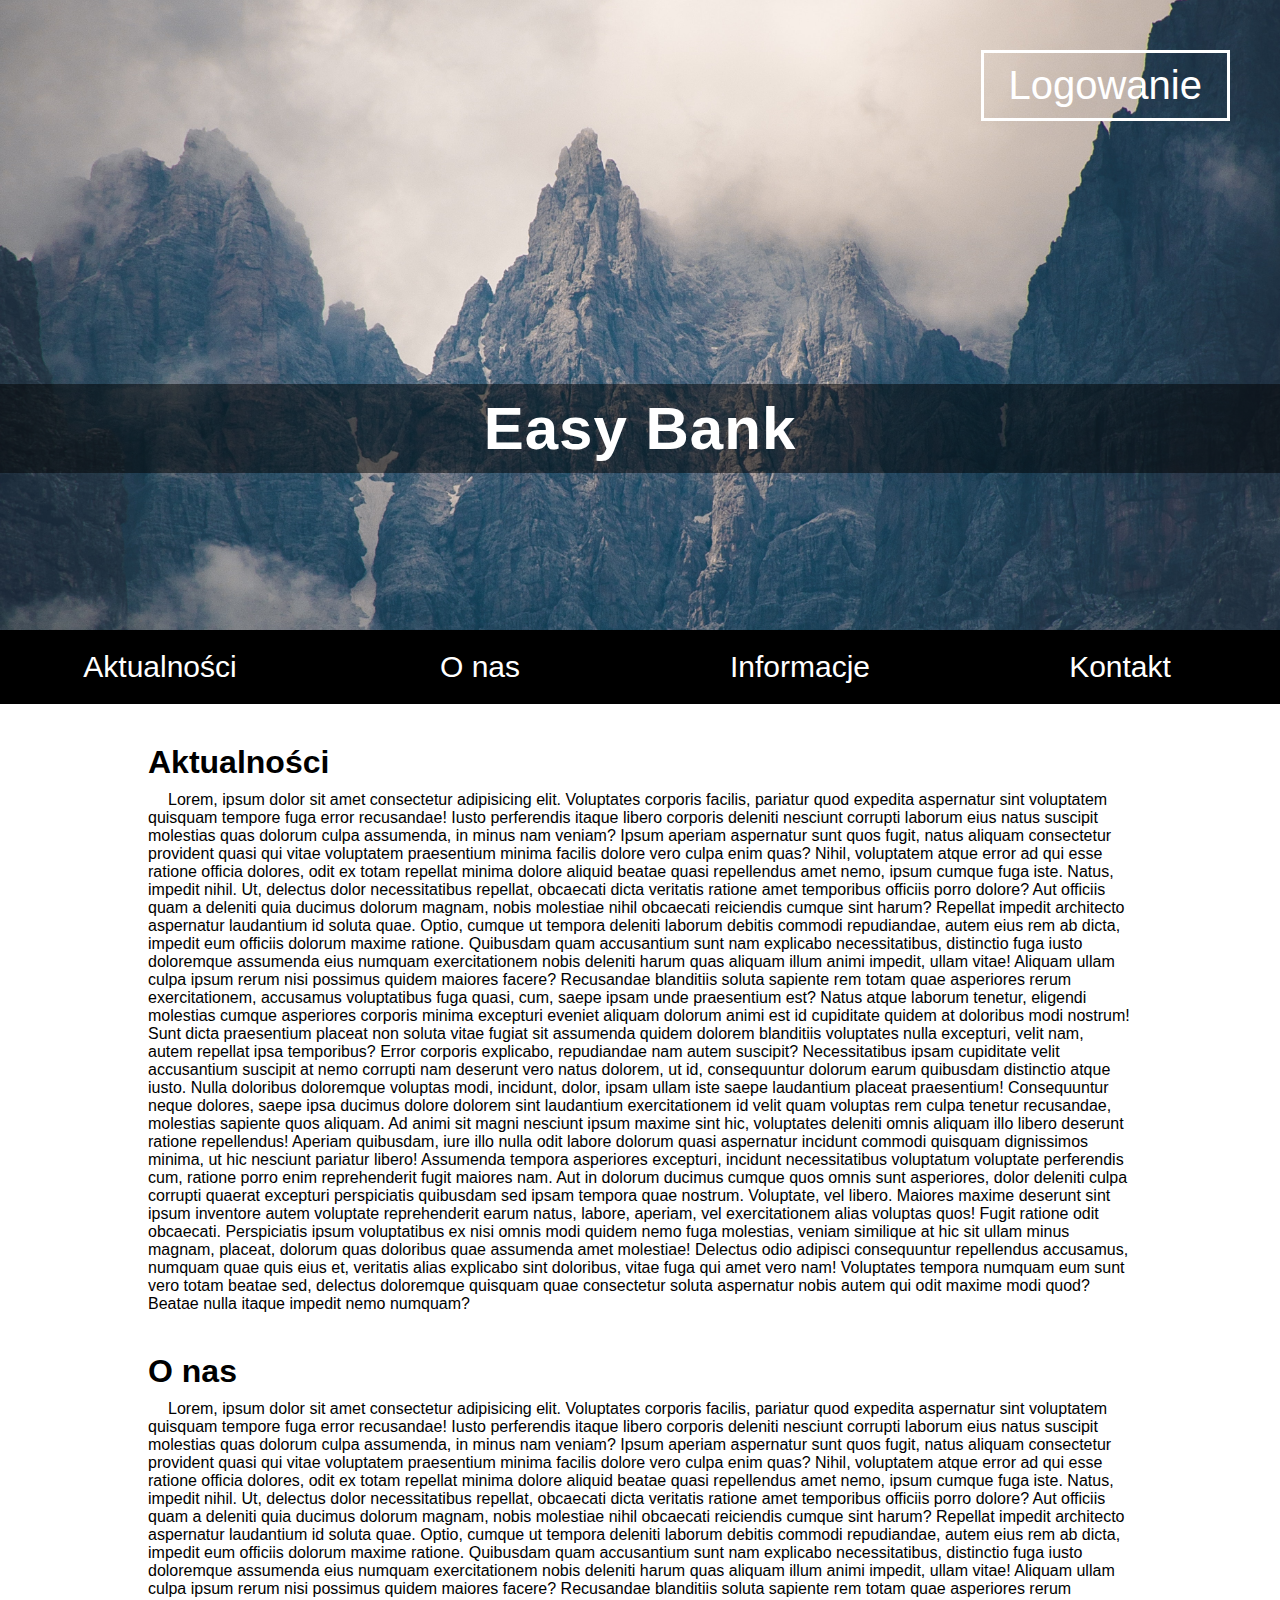
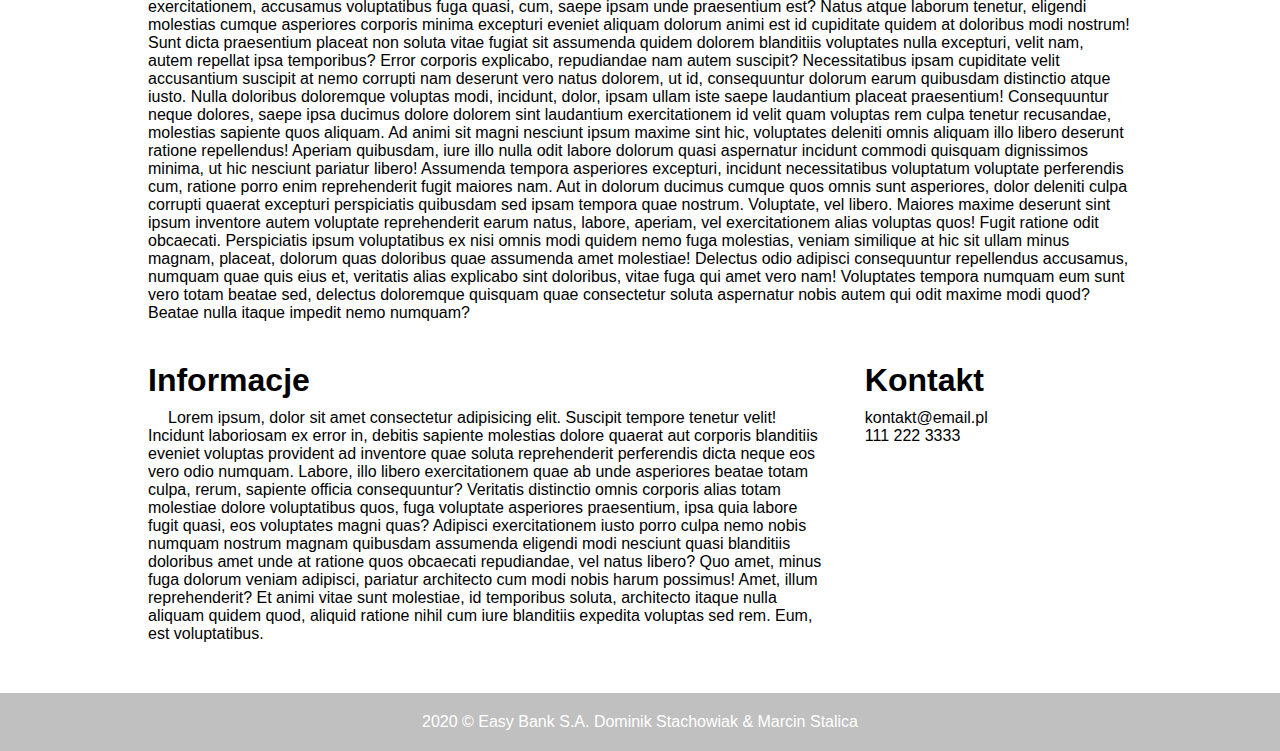
<file: e1 - Projekt banku/index.html>
<!DOCTYPE html>
<html lang="en">
<head>
    <meta charset="UTF-8">
    <title>Easy Bank</title>
    <meta name="viewport" content="width=device-width, initial-scale=1.0">
    <link rel="stylesheet" href="css/style.css">
</head>
<body>
    <header>
        <h1>Easy Bank</h1>
        <a href="logowanie.html">Logowanie</a>
    </header>
    <nav>
        <ul class="clearfix">
            <li>
                <a href="#akt-id">Aktualności</a>
            </li>
            <li>
                <a href="#about-id">O nas</a>
            </li>
            <li>
                <a href="#inf-id">Informacje</a>
            </li>
            <li>
                <a href="#contact-id">Kontakt</a>
            </li>
        </ul>
    </nav>
    <div class="clearfix">
        <main>
            <article id="akt-id" class="akt">
                <h1>Aktualności</h1>
                <p>Lorem, ipsum dolor sit amet consectetur adipisicing elit. Voluptates corporis facilis, pariatur quod expedita aspernatur sint voluptatem quisquam tempore fuga error recusandae! Iusto perferendis itaque libero corporis deleniti nesciunt corrupti laborum eius natus suscipit molestias quas dolorum culpa assumenda, in minus nam veniam? Ipsum aperiam aspernatur sunt quos fugit, natus aliquam consectetur provident quasi qui vitae voluptatem praesentium minima facilis dolore vero culpa enim quas? Nihil, voluptatem atque error ad qui esse ratione officia dolores, odit ex totam repellat minima dolore aliquid beatae quasi repellendus amet nemo, ipsum cumque fuga iste. Natus, impedit nihil. Ut, delectus dolor necessitatibus repellat, obcaecati dicta veritatis ratione amet temporibus officiis porro dolore? Aut officiis quam a deleniti quia ducimus dolorum magnam, nobis molestiae nihil obcaecati reiciendis cumque sint harum? Repellat impedit architecto aspernatur laudantium id soluta quae. Optio, cumque ut tempora deleniti laborum debitis commodi repudiandae, autem eius rem ab dicta, impedit eum officiis dolorum maxime ratione. Quibusdam quam accusantium sunt nam explicabo necessitatibus, distinctio fuga iusto doloremque assumenda eius numquam exercitationem nobis deleniti harum quas aliquam illum animi impedit, ullam vitae! Aliquam ullam culpa ipsum rerum nisi possimus quidem maiores facere? Recusandae blanditiis soluta sapiente rem totam quae asperiores rerum exercitationem, accusamus voluptatibus fuga quasi, cum, saepe ipsam unde praesentium est? Natus atque laborum tenetur, eligendi molestias cumque asperiores corporis minima excepturi eveniet aliquam dolorum animi est id cupiditate quidem at doloribus modi nostrum! Sunt dicta praesentium placeat non soluta vitae fugiat sit assumenda quidem dolorem blanditiis voluptates nulla excepturi, velit nam, autem repellat ipsa temporibus? Error corporis explicabo, repudiandae nam autem suscipit? Necessitatibus ipsam cupiditate velit accusantium suscipit at nemo corrupti nam deserunt vero natus dolorem, ut id, consequuntur dolorum earum quibusdam distinctio atque iusto. Nulla doloribus doloremque voluptas modi, incidunt, dolor, ipsam ullam iste saepe laudantium placeat praesentium! Consequuntur neque dolores, saepe ipsa ducimus dolore dolorem sint laudantium exercitationem id velit quam voluptas rem culpa tenetur recusandae, molestias sapiente quos aliquam. Ad animi sit magni nesciunt ipsum maxime sint hic, voluptates deleniti omnis aliquam illo libero deserunt ratione repellendus! Aperiam quibusdam, iure illo nulla odit labore dolorum quasi aspernatur incidunt commodi quisquam dignissimos minima, ut hic nesciunt pariatur libero! Assumenda tempora asperiores excepturi, incidunt necessitatibus voluptatum voluptate perferendis cum, ratione porro enim reprehenderit fugit maiores nam. Aut in dolorum ducimus cumque quos omnis sunt asperiores, dolor deleniti culpa corrupti quaerat excepturi perspiciatis quibusdam sed ipsam tempora quae nostrum. Voluptate, vel libero. Maiores maxime deserunt sint ipsum inventore autem voluptate reprehenderit earum natus, labore, aperiam, vel exercitationem alias voluptas quos! Fugit ratione odit obcaecati. Perspiciatis ipsum voluptatibus ex nisi omnis modi quidem nemo fuga molestias, veniam similique at hic sit ullam minus magnam, placeat, dolorum quas doloribus quae assumenda amet molestiae! Delectus odio adipisci consequuntur repellendus accusamus, numquam quae quis eius et, veritatis alias explicabo sint doloribus, vitae fuga qui amet vero nam! Voluptates tempora numquam eum sunt vero totam beatae sed, delectus doloremque quisquam quae consectetur soluta aspernatur nobis autem qui odit maxime modi quod? Beatae nulla itaque impedit nemo numquam?</p>
            </article>
            <article id="about-id" class="about">
                <h1>O nas</h1>
                <p>Lorem, ipsum dolor sit amet consectetur adipisicing elit. Voluptates corporis facilis, pariatur quod expedita aspernatur sint voluptatem quisquam tempore fuga error recusandae! Iusto perferendis itaque libero corporis deleniti nesciunt corrupti laborum eius natus suscipit molestias quas dolorum culpa assumenda, in minus nam veniam? Ipsum aperiam aspernatur sunt quos fugit, natus aliquam consectetur provident quasi qui vitae voluptatem praesentium minima facilis dolore vero culpa enim quas? Nihil, voluptatem atque error ad qui esse ratione officia dolores, odit ex totam repellat minima dolore aliquid beatae quasi repellendus amet nemo, ipsum cumque fuga iste. Natus, impedit nihil. Ut, delectus dolor necessitatibus repellat, obcaecati dicta veritatis ratione amet temporibus officiis porro dolore? Aut officiis quam a deleniti quia ducimus dolorum magnam, nobis molestiae nihil obcaecati reiciendis cumque sint harum? Repellat impedit architecto aspernatur laudantium id soluta quae. Optio, cumque ut tempora deleniti laborum debitis commodi repudiandae, autem eius rem ab dicta, impedit eum officiis dolorum maxime ratione. Quibusdam quam accusantium sunt nam explicabo necessitatibus, distinctio fuga iusto doloremque assumenda eius numquam exercitationem nobis deleniti harum quas aliquam illum animi impedit, ullam vitae! Aliquam ullam culpa ipsum rerum nisi possimus quidem maiores facere? Recusandae blanditiis soluta sapiente rem totam quae asperiores rerum exercitationem, accusamus voluptatibus fuga quasi, cum, saepe ipsam unde praesentium est? Natus atque laborum tenetur, eligendi molestias cumque asperiores corporis minima excepturi eveniet aliquam dolorum animi est id cupiditate quidem at doloribus modi nostrum! Sunt dicta praesentium placeat non soluta vitae fugiat sit assumenda quidem dolorem blanditiis voluptates nulla excepturi, velit nam, autem repellat ipsa temporibus? Error corporis explicabo, repudiandae nam autem suscipit? Necessitatibus ipsam cupiditate velit accusantium suscipit at nemo corrupti nam deserunt vero natus dolorem, ut id, consequuntur dolorum earum quibusdam distinctio atque iusto. Nulla doloribus doloremque voluptas modi, incidunt, dolor, ipsam ullam iste saepe laudantium placeat praesentium! Consequuntur neque dolores, saepe ipsa ducimus dolore dolorem sint laudantium exercitationem id velit quam voluptas rem culpa tenetur recusandae, molestias sapiente quos aliquam. Ad animi sit magni nesciunt ipsum maxime sint hic, voluptates deleniti omnis aliquam illo libero deserunt ratione repellendus! Aperiam quibusdam, iure illo nulla odit labore dolorum quasi aspernatur incidunt commodi quisquam dignissimos minima, ut hic nesciunt pariatur libero! Assumenda tempora asperiores excepturi, incidunt necessitatibus voluptatum voluptate perferendis cum, ratione porro enim reprehenderit fugit maiores nam. Aut in dolorum ducimus cumque quos omnis sunt asperiores, dolor deleniti culpa corrupti quaerat excepturi perspiciatis quibusdam sed ipsam tempora quae nostrum. Voluptate, vel libero. Maiores maxime deserunt sint ipsum inventore autem voluptate reprehenderit earum natus, labore, aperiam, vel exercitationem alias voluptas quos! Fugit ratione odit obcaecati. Perspiciatis ipsum voluptatibus ex nisi omnis modi quidem nemo fuga molestias, veniam similique at hic sit ullam minus magnam, placeat, dolorum quas doloribus quae assumenda amet molestiae! Delectus odio adipisci consequuntur repellendus accusamus, numquam quae quis eius et, veritatis alias explicabo sint doloribus, vitae fuga qui amet vero nam! Voluptates tempora numquam eum sunt vero totam beatae sed, delectus doloremque quisquam quae consectetur soluta aspernatur nobis autem qui odit maxime modi quod? Beatae nulla itaque impedit nemo numquam?</p>
            </article>
            <article id="inf-id" class="inf">
                <h1>Informacje</h1>
                <p>Lorem ipsum, dolor sit amet consectetur adipisicing elit. Suscipit tempore tenetur velit! Incidunt laboriosam ex error in, debitis sapiente molestias dolore quaerat aut corporis blanditiis eveniet voluptas provident ad inventore quae soluta reprehenderit perferendis dicta neque eos vero odio numquam. Labore, illo libero exercitationem quae ab unde asperiores beatae totam culpa, rerum, sapiente officia consequuntur? Veritatis distinctio omnis corporis alias totam molestiae dolore voluptatibus quos, fuga voluptate asperiores praesentium, ipsa quia labore fugit quasi, eos voluptates magni quas? Adipisci exercitationem iusto porro culpa nemo nobis numquam nostrum magnam quibusdam assumenda eligendi modi nesciunt quasi blanditiis doloribus amet unde at ratione quos obcaecati repudiandae, vel natus libero? Quo amet, minus fuga dolorum veniam adipisci, pariatur architecto cum modi nobis harum possimus! Amet, illum reprehenderit? Et animi vitae sunt molestiae, id temporibus soluta, architecto itaque nulla aliquam quidem quod, aliquid ratione nihil cum iure blanditiis expedita voluptas sed rem. Eum, est voluptatibus.</p>
            </article>
            <article id="contact-id" class="contact">
                <h1 class="contact-title">Kontakt</h1>
                <ul>
                    <li>
                        kontakt@email.pl</li>
                    <li>111 222 3333</li>
                </ul>
            </article>
        </main>
    </div>
    <footer>
        2020 &copy; Easy Bank S.A. Dominik Stachowiak & Marcin Stalica
    </footer>
</body>
</html>
</file>
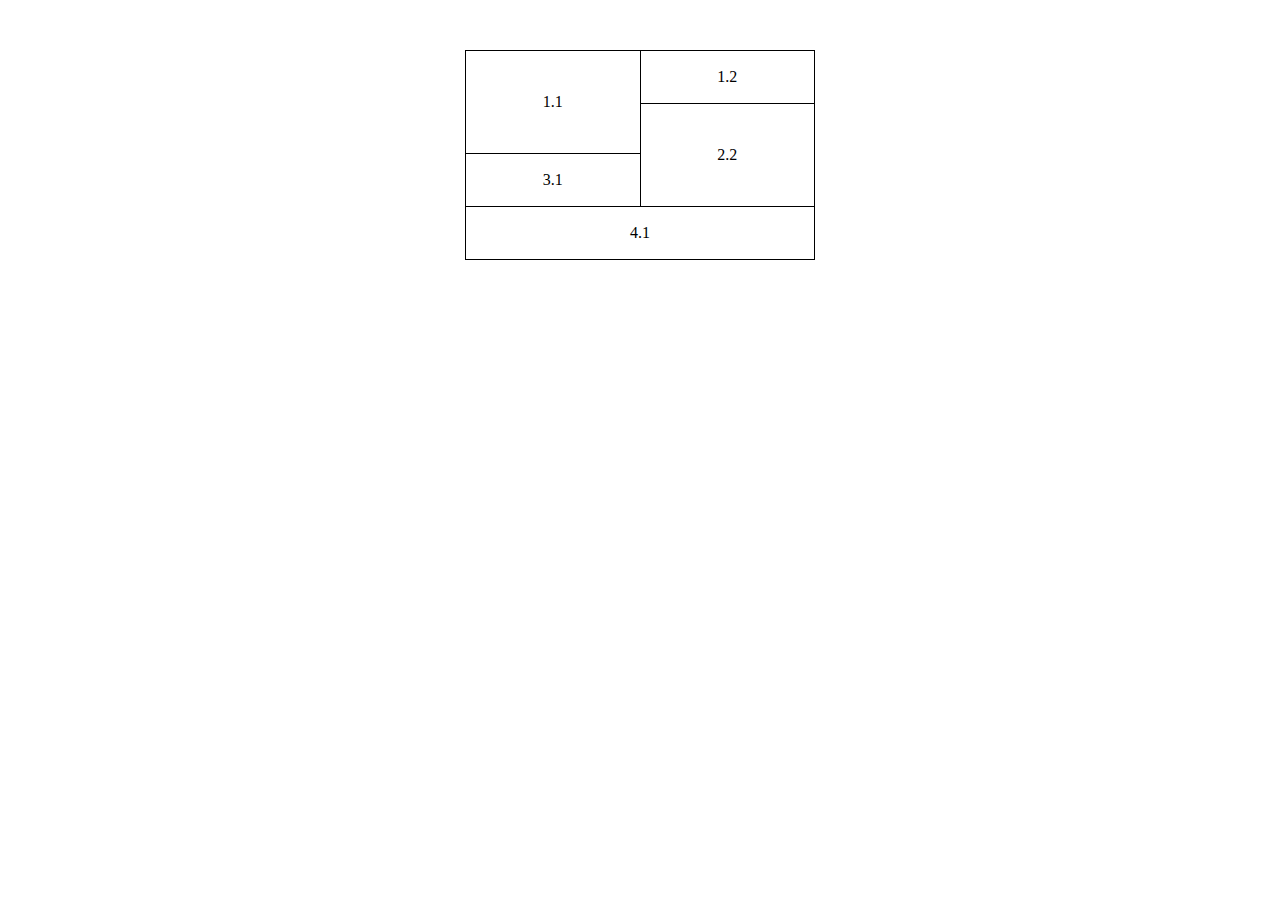
<file: e2 - tabela.html>
<!DOCTYPE html>
<html lang="en">
<head>
    <meta charset="UTF-8">
    <meta name="viewport" content="width=device-width, initial-scale=1.0">
    <title>Tabela</title>
    <style>
        table, tr, td{
            border: 1px solid black;
            border-collapse: collapse;
            width: 350px;
            height: 50px;
            text-align: center;
            margin-top: 50px;
            margin-left: auto;
            margin-right: auto;
        }
    </style>
</head>
<body>
    <table>
        <tr>
            <td rowspan="2">1.1</td>
            <td>1.2</td>
        </tr>
        <tr>
            <td rowspan="2">2.2</td>
        </tr>
        <tr>
            <td>3.1</td>
        </tr>
        <tr>
            <td colspan="2">4.1</td>
        </tr>
    </table>
</body>
</html>
</file>
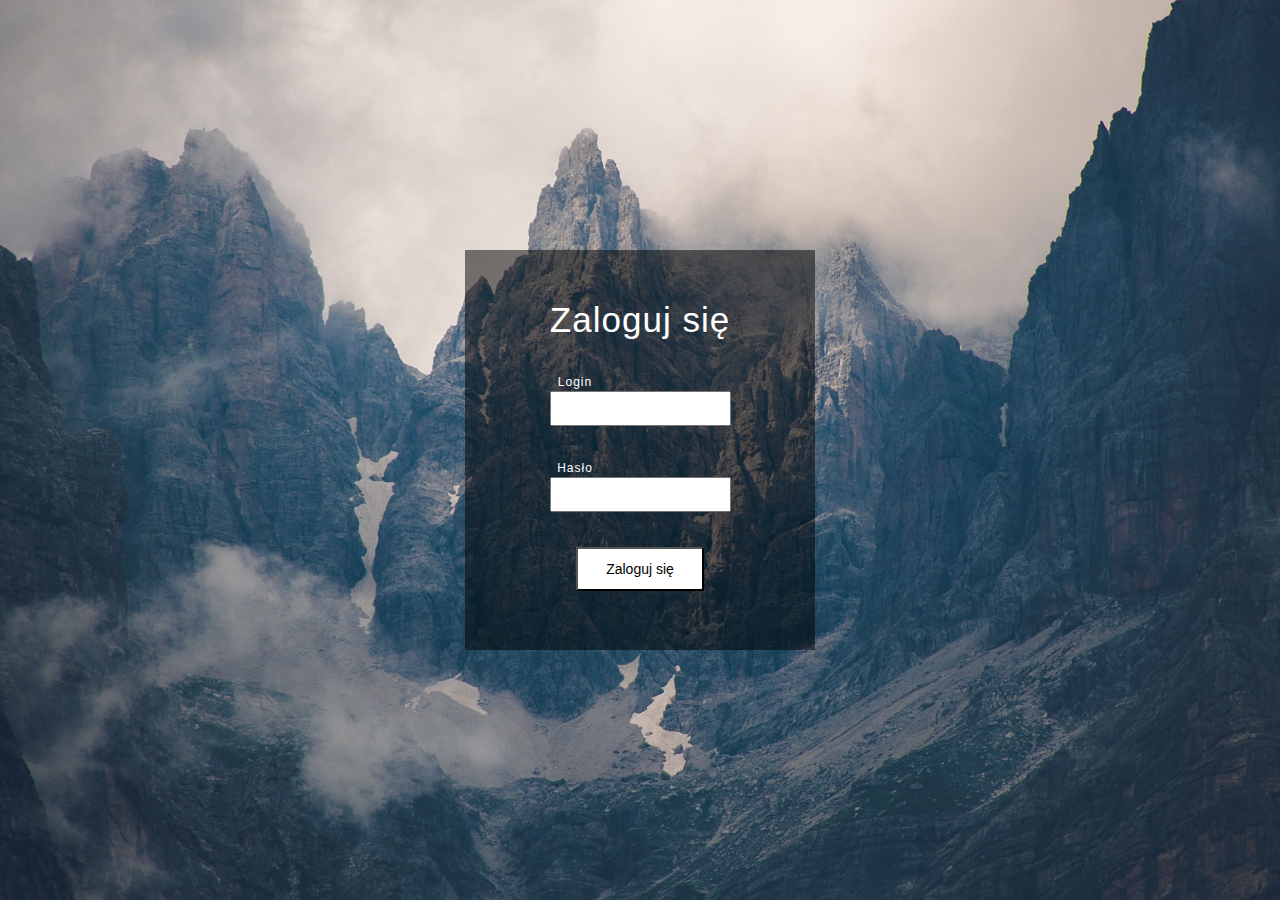
<file: e1 - Projekt banku/logowanie.html>
<!DOCTYPE html>
<html lang="en">
<head>
    <title>Easy Bank - Logowanie</title>
    <meta charset="UTF-8">
    <meta name="viewport" content="width=device-width, initial-scale=1.0">
    <link rel="stylesheet" href="css/log_style.css">
</head>
<body>
    <main>
        <div class="title">Zaloguj się</div>
            <section class="subtitle1">Login</section>
            <p><input type="text" name="name" class="place"></p>
            <section class="subtitle2">Hasło</section>
            <p><input type="password" name="pass" class="place"></p>
            <input type="submit" value="Zaloguj się" class="button"></input>
    </main>
</body>
</html>
</file>
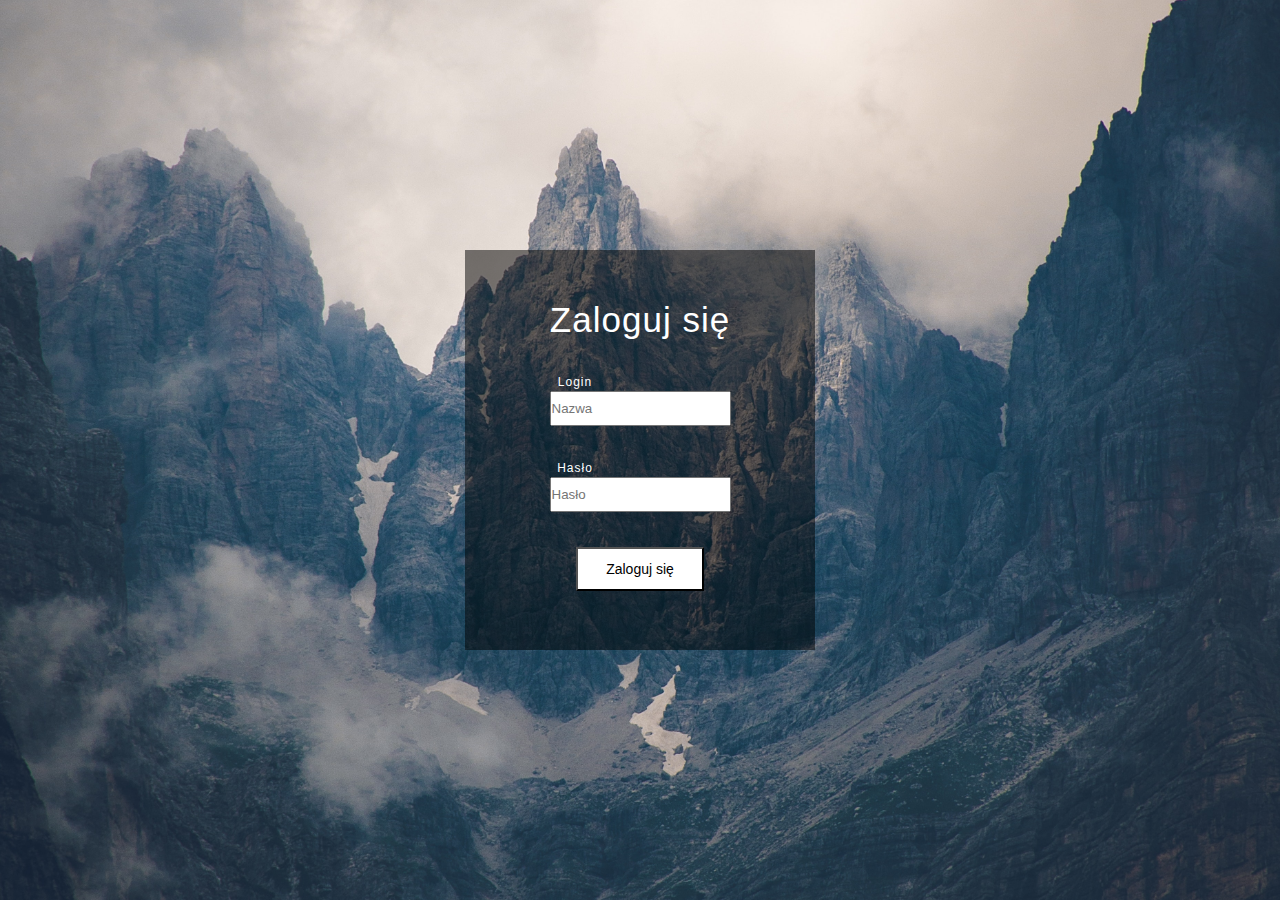
<file: Projekt banku/logowanie.html>
<!DOCTYPE html>
<html lang="en">
<head>
    <title>Easy Bank - Logowanie</title>
    <meta charset="UTF-8">
    <meta name="viewport" content="width=device-width, initial-scale=1.0">
    <link rel="stylesheet" href="css/log_style.css">
</head>
<body>
    <main>
        <div class="title">Zaloguj się</div>
            <section class="subtitle1">Login</section>
            <p><input type="text" name="name" placeholder="Nazwa" class="place"></p>
            <section class="subtitle2">Hasło</section>
            <p><input type="password" name="pass" placeholder="Hasło" class="place"></p>
            <input type="submit" value="Zaloguj się" class="button"></input>
    </main>
</body>
</html>
</file>
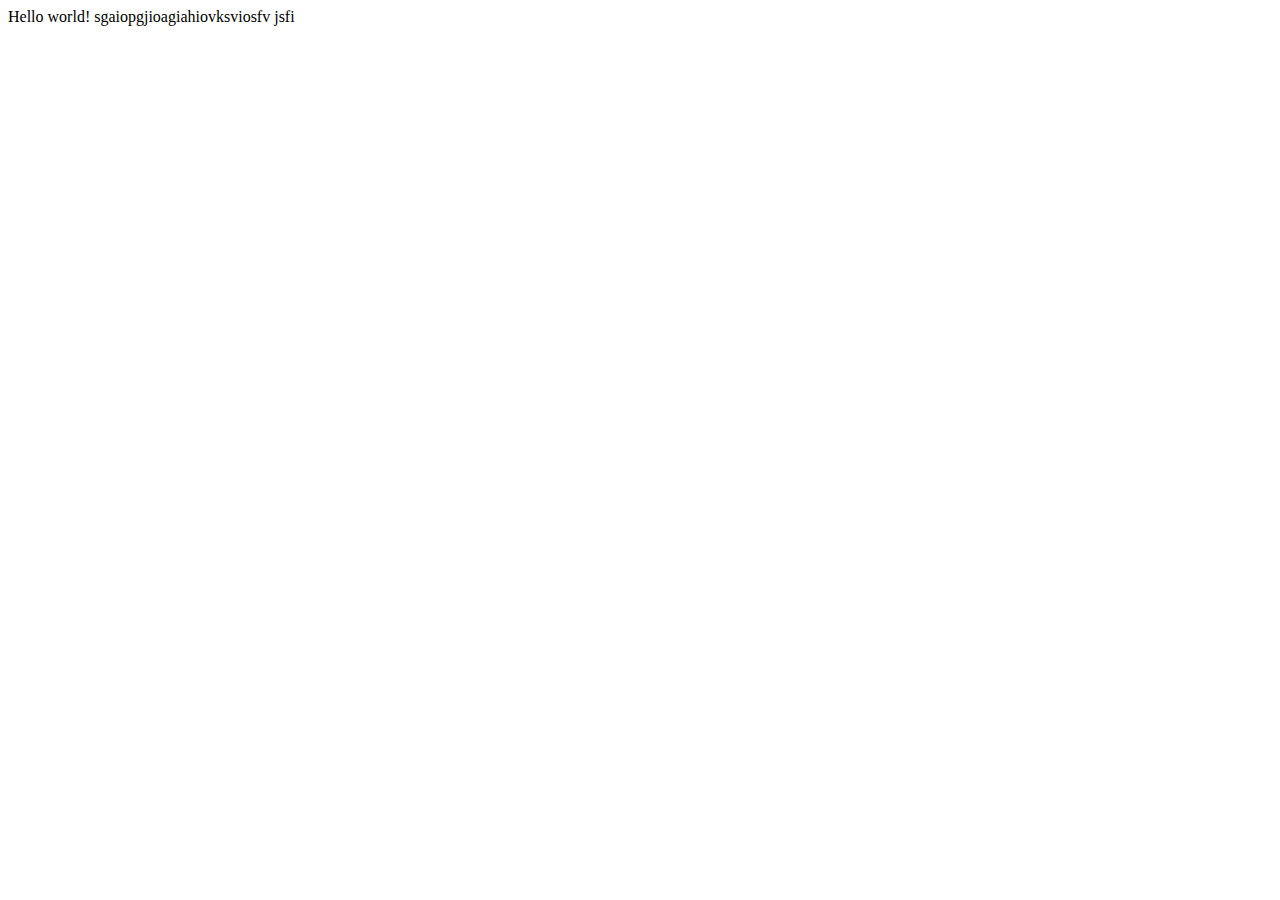
<file: zajecia/nowy.html>
<!DOCTYPE html>
<html lang="en">
<head>
    <meta charset="UTF-8">
    <meta name="viewport" content="width=device-width, initial-scale=1.0">
    <title>Document</title>
</head>
<body>
    Hello world!
    sgaiopgjioagiahiovksviosfv jsfi
</body>
</html>
</file>
<file: e1 - Projekt banku/css/style.css>
/* Resetowanie standardowych ustawień css */
*{
    margin: 0;
    padding: 0;
    box-sizing: border-box;
}
body{
    font-family: Arial, sans-serif;
}
header{
    height: 70vh;
    background-image: url(../img/m1.jpg);
    background-attachment: fixed;
    background-position: center;
    background-repeat: no-repeat;
    background-size: cover;
    position: relative;
}
/* Ustawienie position: absolute dla wszystkich obiektów w headerze */
header>*{
    position: absolute;
}
header h1{
    font-size: 60px;
    background-color: rgba(0, 0, 0, .5);
    bottom: 25%;
    width: 100%;
    text-align: center;
    color: white;
    letter-spacing: 1px;
    padding: 10px;
}
header a{
    top: 50px;
    right: 50px;
    font-size: 40px;
    padding: 10px 25px;
    background-color: transparent;
    color: white;
    border: 3px solid white;
    text-decoration: none;
    transition: 0.4s;
}
header a:hover{
    background-color: rgba(0, 0, 0, .6)
}
/* Ogólna klasa do czyszczenia floatów */
.clearfix::after{
    content: "";
    display: block;
    clear: both;
}
nav{
    background-color: black;
}
nav ul{
    list-style: none;
}
nav ul li{
    float: left;
    width: 25%;
    text-align: center;
}

nav ul li a{
    font-size: 30px;
    color: white;
    display: block;
    padding: 20px;
    text-decoration: none;
    transition: 0.6s;
}
nav ul li a:hover{
    background-color: gray;
}
main{
    margin: 20px;
    padding: left;
    width: 80%;
    margin-left: auto;
    margin-right: auto;
}
article{
    padding: 20px;
}
article p{
    margin-top: 10px;
    text-indent: 20px;
}
article.inf{
    width: 70%;
    float: left;
}
article.contact{
    width: 30%;
    float: left;
}
article.contact ul{
    list-style: none;
    margin-top: 10px;
}
footer{
    background-color: silver;
    color: white;
    text-align: center;
    padding: 20px;
    margin-top: 30px;
}
</file>
<file: e1 - Projekt banku/css/log_style.css>
/* Resetowanie standardowych ustawień css */
*{
    margin: 0;
    padding: 0;
    box-sizing: border-box;
}
body{
    background-image: url(../img/m1.jpg);
    background-attachment: fixed;
    background-position: center;
    background-repeat: no-repeat;
    background-size: cover;
    font-family: Arial, sans-serif;
}
main{
    position: absolute;
    font-size: 20px;
    background-color: rgba(0, 0, 0, .5);
    top: 50%;
    left: 50%;
    width: 350px;
    height: 400px;
    margin-top: -200px;
    margin-left: -175px;
    text-align: center;
    color: white;
    letter-spacing: 1px;
    padding-top: 50px;
}
main .title{
    margin-bottom: 25px;
    font-size: 35px;
}
.subtitle1{
    margin-top: 35px;
    margin-right: 130px;
    margin-bottom: 2px;
    font-size: 12px;
}
.subtitle2{
    margin-top: 35px;
    margin-bottom: 2px;
    margin-right: 130px;
    font-size: 12px;
}
.place{
    height: 35px;
}
.button {
    margin-top: 35px;
    display: inline-block;
    text-align: center;
    font-size: 14px;
    vertical-align: middle;
    padding: 12px 28px;
    border-radius: 0px;
    background: white;
    color: black;
    text-decoration: none;
    font-weight: 500;
}
</file>
<file: Projekt banku/css/log_style.css>
/* Resetowanie standardowych ustawień css */
*{
    margin: 0;
    padding: 0;
    box-sizing: border-box;
}
body{
    background-image: url(../img/m1.jpg);
    background-attachment: fixed;
    background-position: center;
    background-repeat: no-repeat;
    background-size: cover;
    font-family: Arial, sans-serif;
}
main{
    position: absolute;
    font-size: 20px;
    background-color: rgba(0, 0, 0, .5);
    top: 50%;
    left: 50%;
    width: 350px;
    height: 400px;
    margin-top: -200px;
    margin-left: -175px;
    text-align: center;
    color: white;
    letter-spacing: 1px;
    padding-top: 50px;
}
main .title{
    margin-bottom: 25px;
    font-size: 35px;
}
.subtitle1{
    margin-top: 35px;
    margin-right: 130px;
    margin-bottom: 2px;
    font-size: 12px;
}
.subtitle2{
    margin-top: 35px;
    margin-bottom: 2px;
    margin-right: 130px;
    font-size: 12px;
}
.place{
    height: 35px;
}
.button {
    margin-top: 35px;
    display: inline-block;
    text-align: center;
    font-size: 14px;
    vertical-align: middle;
    padding: 12px 28px;
    border-radius: 0px;
    background: white;
    color: black;
    text-decoration: none;
    font-weight: 500;
}
</file>
